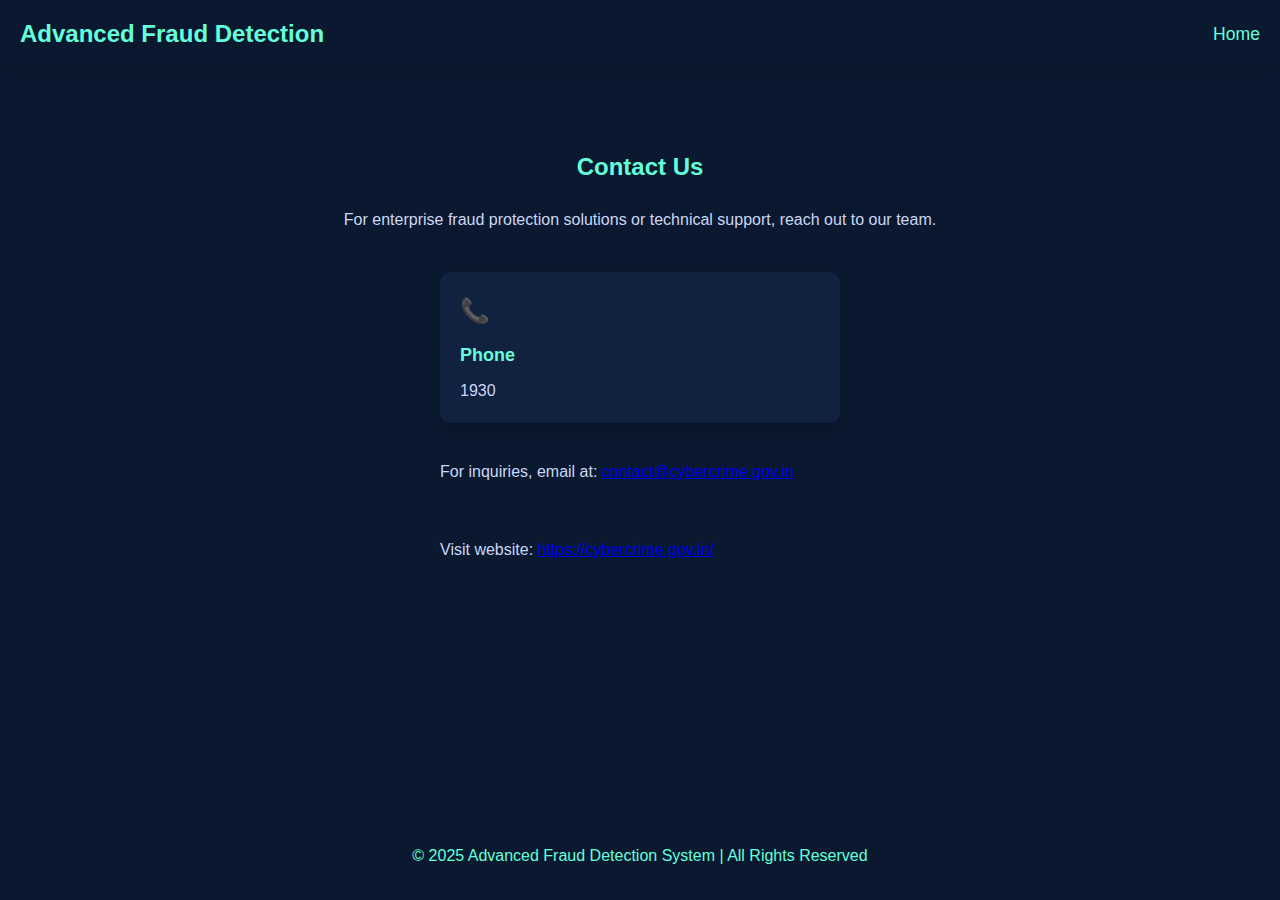
<file: contactus.html>
<!DOCTYPE html>
<html lang="en">
<head>
    <meta charset="UTF-8">
    <meta name="viewport" content="width=device-width, initial-scale=1.0">
    <title>Fraud Detection System - Contact Us</title>
    <link rel="stylesheet" href="https://cdnjs.cloudflare.com/ajax/libs/font-awesome/6.4.0/css/all.min.css">
    <link rel="shortcut icon" href="fraud-detection-icon.svg" type="image/x-icon">
    <style>
        /* Base styles from your existing site */
        body {
            font-family: 'Segoe UI', Tahoma, Geneva, Verdana, sans-serif;
            background-color: #0a192f;
            color: #ccd6f6;
            margin: 0;
            padding: 0;
            line-height: 1.6;
        }

        /* Navbar styles */
        .navbar {
            background-color: #0a192f;
            padding: 15px 20px;
            display: flex;
            justify-content: space-between;
            align-items: center;
            box-shadow: 0 2px 10px rgba(0, 0, 0, 0.1);
        }

        .navbar h1 {
            margin: 0;
            font-size: 1.5rem;
            color: #64ffda;
        }

        .nav-links {
            list-style: none;
            display: flex;
            gap: 20px;
            margin: 0;
            padding: 0;
        }

        .nav-links li a {
            color: #64ffda;
            text-decoration: none;
            font-size: 1.1rem;
            transition: color 0.3s ease;
        }

        .nav-links li a:hover {
            color: #4ec3a5;
        }

        .hamburger {
            display: none;
            font-size: 1.5rem;
            color: #64ffda;
            cursor: pointer;
        }

        @media screen and (max-width: 768px) {
            .nav-links {
                display: none;
                flex-direction: column;
                position: absolute;
                top: 60px;
                left: 0;
                background-color: #0a192f;
                width: 100%;
                padding: 20px;
                box-shadow: 0 2px 10px rgba(0, 0, 0, 0.1);
            }

            .nav-links.show {
                display: flex;
            }

            .hamburger {
                display: block;
            }
        }

        /* Contact section styles */
        h2 {
            color: #64ffda;
            text-align: center;
            margin-bottom: 20px;
        }

        .contact {
            max-width: 1200px;
            margin: 0 auto;
            padding: 60px 20px;
        }

        .contact > p {
            text-align: center;
            margin-bottom: 40px;
        }

        /* Contact Section Styling */
        .contact-container {
            display: flex;
            flex-wrap: wrap;
            gap: 40px;
            justify-content: center;
            margin-top: 40px;
        }

        .contact-info {
            flex: 1;
            min-width: 300px;
            max-width: 400px;
            display: flex;
            flex-direction: column;
            gap: 20px;
        }

        .info-card {
            background: #112240;
            padding: 20px;
            border-radius: 10px;
            box-shadow: 0 5px 15px rgba(0, 0, 0, 0.2);
        }

        .info-icon {
            font-size: 24px;
            margin-bottom: 10px;
            color: #64ffda;
        }

        .info-card h3 {
            font-size: 18px;
            margin: 0 0 10px 0;
            color: #64ffda;
        }

        .info-card p {
            margin: 0;
            line-height: 1.5;
        }

        /* Footer styles */
        footer {
            background-color: #0a192f;
            color: #64ffda;
            text-align: center;
            padding: 15px 0;
            position: fixed;
            bottom: 0;
            width: 100%;
        }

        /* Responsive adjustments */
        @media screen and (max-width: 768px) {
            .contact-container {
                flex-direction: column;
            }
            
            .contact-info {
                max-width: 100%;
            }
        }
    </style>
</head>
<body>
    <!-- Navbar -->
    <nav class="navbar">
        <h1>Advanced Fraud Detection</h1>
        <ul class="nav-links">
            <li><a href="index.html">Home</a></li>
        </ul>
        <div class="hamburger">☰</div>
    </nav>

    <!-- Contact Section -->
    <section id="contact" class="contact">
        <h2>Contact Us</h2>
        <p>For enterprise fraud protection solutions or technical support, reach out to our team.</p>
        
        <div class="contact-container">
            <div class="contact-info">
                
                <div class="info-card">
                    <div class="info-icon">📞</div>
                    <h3>Phone</h3>
                    <p> 1930</p>
                </div> 
               
                <p>For inquiries, email at: 
                    <a href="mailto:contact@cybercrime.gov.in?subject=Cybercrime Inquiry">
                        contact@cybercrime.gov.in
                    </a>
                </p>
                <p>Visit website: 
                    <a href="https://cybercrime.gov.in/">https://cybercrime.gov.in/</a>
                </p>

            </div>
        </div>
    </section>

    <!-- Footer -->
    <footer>
        <p>© 2025 Advanced Fraud Detection System | All Rights Reserved</p>
    </footer>

    <script>
        document.addEventListener("DOMContentLoaded", () => {
            // Hamburger Menu Toggle
            const hamburger = document.querySelector('.hamburger');
            const navLinks = document.querySelector('.nav-links');

            hamburger.addEventListener('click', () => {
                navLinks.classList.toggle('show');
            });
        });
    </script>
</body>
</html>
</file>
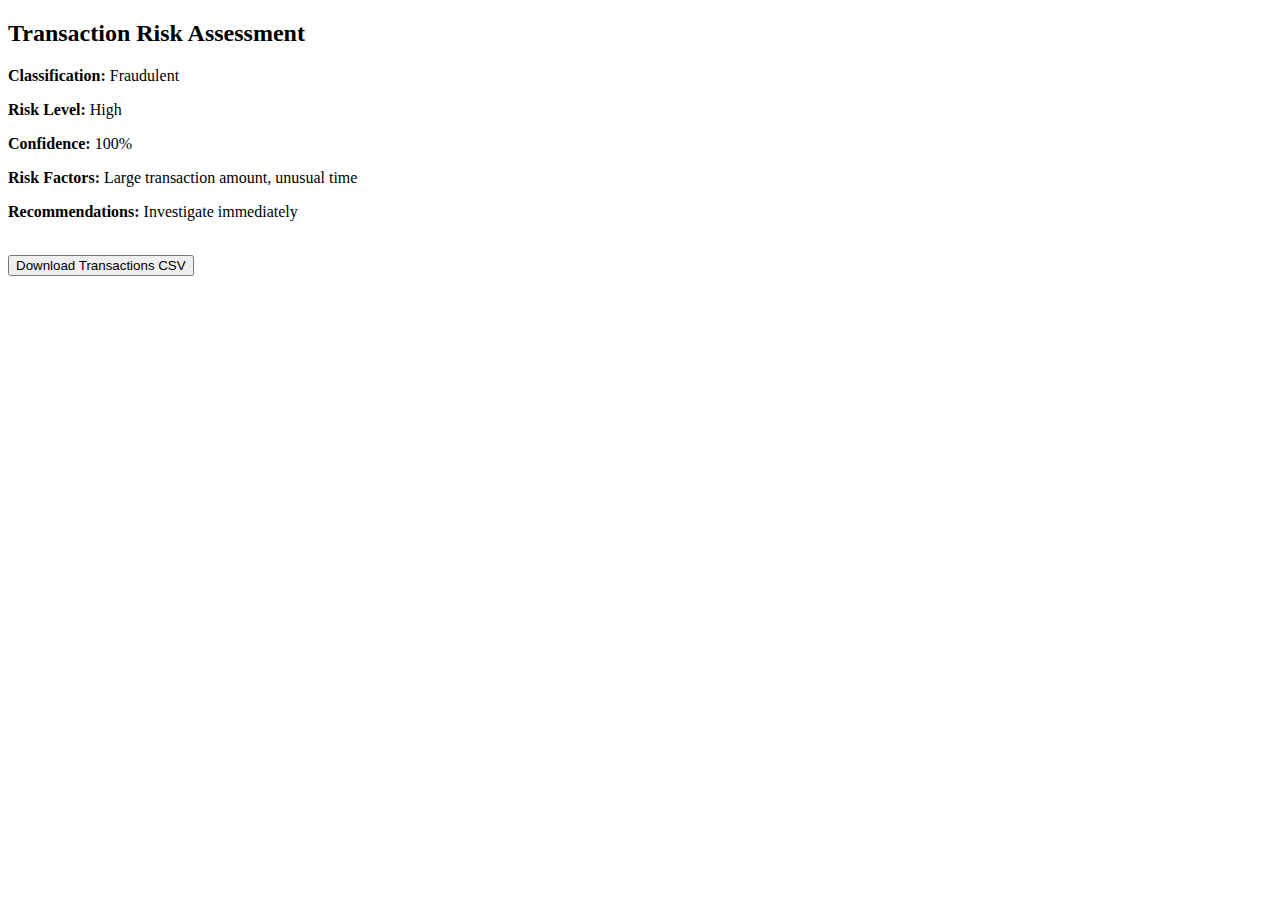
<file: csv.html>
<!DOCTYPE html>
<html>
<head>
    <title>Download Transactions</title>
</head>
<body>
    <h2>Transaction Risk Assessment</h2>
    <p><strong>Classification:</strong> Fraudulent</p>
    <p><strong>Risk Level:</strong> High</p>
    <p><strong>Confidence:</strong> 100%</p>
    <p><strong>Risk Factors:</strong> Large transaction amount, unusual time</p>
    <p><strong>Recommendations:</strong> Investigate immediately</p>
    
    <br>
    <button onclick="downloadCSV()">Download Transactions CSV</button>

    <script>
        function downloadCSV() {
            const csvContent = `transaction_id,amount,date,time,fraud,location,type
1,100.50,01/04/2025,12:00,0,IN,online
2,1500.75,02/04/2025,23:00,1,US,atm
3,45.20,03/04/2025,09:15,0,UK,pos
4,2000.00,04/04/2025,02:30,1,IN,online
5,300.25,05/04/2025,15:45,0,US,pos
6,999.99,06/04/2025,20:00,1,UK,atm
7,75.60,07/04/2025,10:30,0,IN,online
8,1200.40,08/04/2025,03:15,1,US,online
9,50.00,09/04/2025,14:00,0,UK,pos
10,2500.00,10/04/2025,01:00,1,IN,atm`;

            // Create a blob with the CSV content
            const blob = new Blob([csvContent], { type: 'text/csv;charset=utf-8;' });
            
            // Create a temporary link element
            const link = document.createElement('a');
            const url = URL.createObjectURL(blob);
            
            // Set the download attribute and filename
            link.setAttribute('href', url);
            link.setAttribute('download', 'transactions.csv');
            
            // Append to body, click, and remove
            document.body.appendChild(link);
            link.click();
            document.body.removeChild(link);
            
            // Clean up the URL object
            URL.revokeObjectURL(url);
        }
    </script>
</body>
</html>
</file>
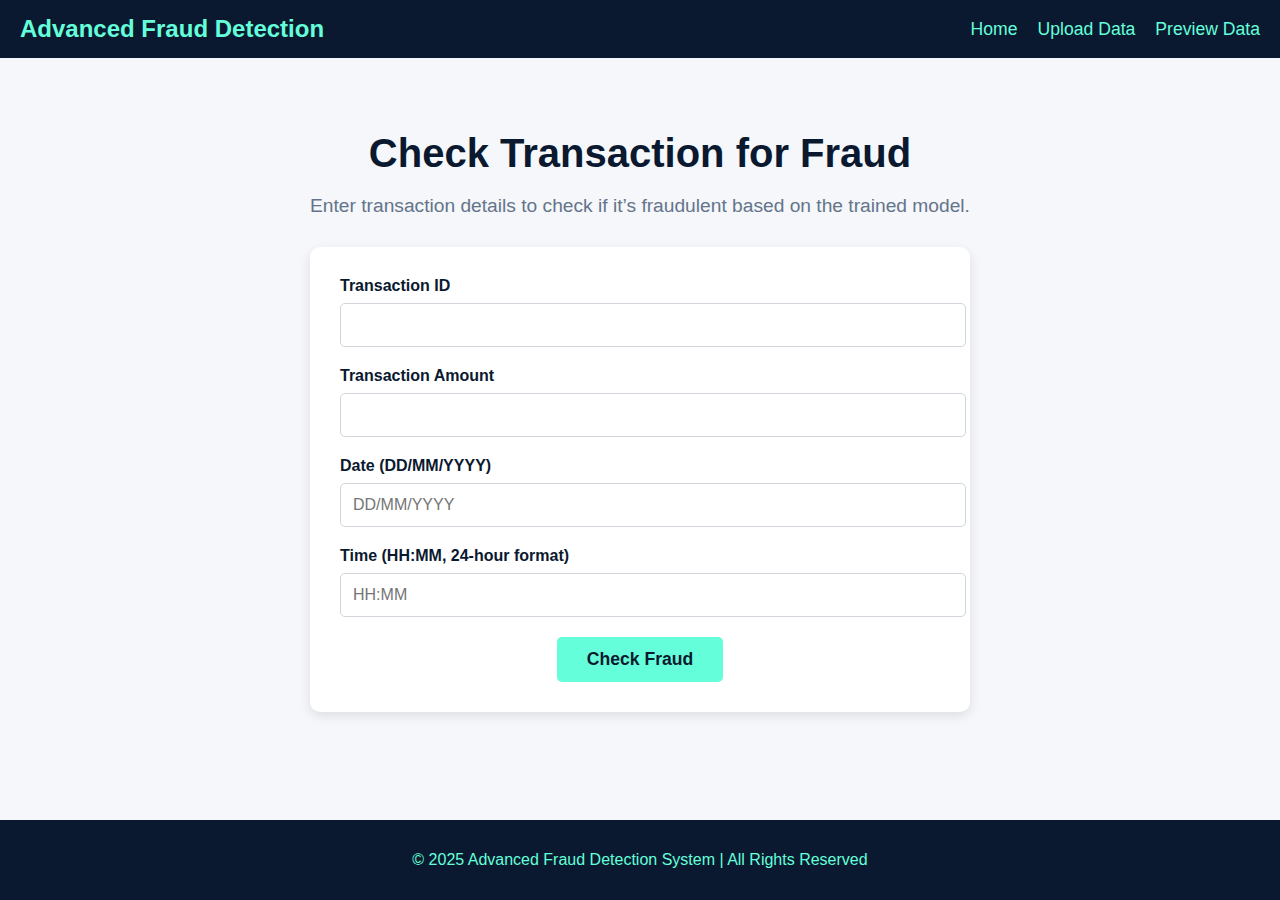
<file: fraud_check.html>
<!DOCTYPE html>
<html lang="en">
<head>
    <meta charset="UTF-8">
    <meta name="viewport" content="width=device-width, initial-scale=1.0">
    <title>Fraud Detection Form</title>
    <link rel="stylesheet" href="https://cdnjs.cloudflare.com/ajax/libs/font-awesome/6.4.0/css/all.min.css">
    <link rel="shortcut icon" href="fraud-detection-icon.svg" type="image/x-icon">
    <style>
        /* [Previous CSS remains unchanged] */
        body { font-family: 'Arial', sans-serif; margin: 0; padding: 0; background-color: #f5f7fa; color: #0a192f; }
        .navbar { background-color: #0a192f; padding: 15px 20px; display: flex; justify-content: space-between; align-items: center; box-shadow: 0 2px 10px rgba(0, 0, 0, 0.1); }
        .navbar h1 { margin: 0; font-size: 1.5rem; color: #64ffda; }
        .nav-links { list-style: none; display: flex; gap: 20px; margin: 0; padding: 0; }
        .nav-links li a { color: #64ffda; text-decoration: none; font-size: 1.1rem; transition: color 0.3s ease; }
        .nav-links li a:hover { color: #4ec3a5; }
        .hamburger { display: none; font-size: 1.5rem; color: #64ffda; cursor: pointer; }
        @media screen and (max-width: 768px) {
            .nav-links { display: none; flex-direction: column; position: absolute; top: 60px; left: 0; background-color: #0a192f; width: 100%; padding: 20px; box-shadow: 0 2px 10px rgba(0, 0, 0, 0.1); }
            .nav-links.show { display: flex; }
            .hamburger { display: block; }
        }
        .form-section { padding: 40px 20px; text-align: center; background-color: #f5f7fa; }
        .form-section h2 { font-size: 2.5rem; margin-bottom: 10px; color: #0a192f; }
        .form-section p { font-size: 1.2rem; margin-bottom: 30px; color: #64748b; }
        #transactionForm { max-width: 600px; margin: 0 auto; background-color: #fff; padding: 30px; border-radius: 10px; box-shadow: 0 4px 12px rgba(0, 0, 0, 0.1); }
        .form-group { margin-bottom: 20px; text-align: left; }
        .form-group label { display: block; font-size: 1rem; font-weight: 600; margin-bottom: 8px; color: #0a192f; }
        .form-group input { width: 100%; padding: 12px; font-size: 1rem; border: 1px solid #d1d5db; border-radius: 5px; transition: border-color 0.3s ease; }
        .form-group input:focus { outline: none; border-color: #64ffda; box-shadow: 0 0 5px rgba(100, 255, 218, 0.3); }
        .btn { padding: 12px 30px; background-color: #64ffda; color: #0a192f; border: none; border-radius: 5px; font-size: 1.1rem; font-weight: 600; cursor: pointer; transition: all 0.3s ease; }
        .btn:hover { background-color: #4ec3a5; transform: translateY(-3px); box-shadow: 0 5px 15px rgba(100, 255, 218, 0.3); }
        .loading-indicator { display: flex; flex-direction: column; align-items: center; margin-top: 20px; }
        .spinner { width: 40px; height: 40px; border: 4px solid #f3f3f3; border-top: 4px solid #64ffda; border-radius: 50%; animation: spin 1s linear infinite; }
        @keyframes spin { 0% { transform: rotate(0deg); } 100% { transform: rotate(360deg); } }
        .loading-indicator p { margin-top: 10px; font-size: 1rem; color: #64748b; }
        .notification { max-width: 600px; margin: 20px auto; padding: 15px; border-radius: 5px; text-align: center; font-size: 1rem; }
        .notification.success { background-color: #d4edda; color: #155724; }
        .notification.error { background-color: #f8d7da; color: #721c24; }
        .result-container { max-width: 600px; margin: 20px auto; background-color: #fff; padding: 20px; border-radius: 10px; box-shadow: 0 4px 12px rgba(0, 0, 0, 0.1); display: none; }
        .result-header { display: flex; justify-content: space-between; align-items: center; margin-bottom: 20px; }
        .result-header h3 { font-size: 1.5rem; color: #0a192f; }
        .badge { padding: 5px 15px; border-radius: 20px; font-size: 0.9rem; font-weight: 600; }
        .result-details { display: grid; grid-template-columns: 1fr 1fr; gap: 10px; margin-bottom: 20px; }
        .detail-item { font-size: 1rem; color: #64748b; }
        .detail-item strong { color: #0a192f; }
        .risk-gauge-container { margin-bottom: 20px; }
        .risk-gauge { width: 100%; height: 10px; background-color: #e5e7eb; border-radius: 5px; overflow: hidden; }
        .risk-gauge-fill { height: 100%; transition: width 0.5s ease; }
        .risk-labels { display: flex; justify-content: space-between; font-size: 0.9rem; color: #64748b; margin-top: 5px; }
        footer { background-color: #0a192f; color: #64ffda; text-align: center; padding: 15px 0; position: fixed; bottom: 0; width: 100%; }
    </style>
</head>
<body>
    <nav class="navbar">
        <h1>Advanced Fraud Detection</h1>
        <ul class="nav-links">
            <li><a href="index.html">Home</a></li>
            <li><a href="index.html#upload">Upload Data</a></li>
            <li><a href="transaction.html">Preview Data</a></li>
        </ul>
        <div class="hamburger">☰</div>
    </nav>

    <section class="form-section">
        <h2>Check Transaction for Fraud</h2>
        <p>Enter transaction details to check if it’s fraudulent based on the trained model.</p>
        
        <form id="transactionForm">
            <div class="form-group">
                <label for="transactionId">Transaction ID</label>
                <input type="text" id="transactionId" name="transactionId" required>
            </div>
            <div class="form-group">
                <label for="transactionAmount">Transaction Amount</label>
                <input type="number" id="transactionAmount" name="amount" step="0.01" required>
            </div>
            <div class="form-group">
                <label for="transactionDate">Date (DD/MM/YYYY)</label>
                <input type="text" id="transactionDate" name="date" placeholder="DD/MM/YYYY" pattern="\d{2}/\d{2}/\d{4}" required>
            </div>
            <div class="form-group">
                <label for="transactionTime">Time (HH:MM, 24-hour format)</label>
                <input type="text" id="transactionTime" name="time" placeholder="HH:MM" pattern="\d{2}:\d{2}" required>
            </div>
            <button type="submit" class="btn">Check Fraud</button>
        </form>

        <div id="loadingIndicator" class="loading-indicator" style="display: none;">
            <div class="spinner"></div>
            <p>Processing transaction...</p>
        </div>

        <div id="notification" class="notification" style="display: none;"></div>

        <div id="resultContainer" class="result-container">
            <div id="resultHeader" class="result-header">
                <h3 id="resultTitle">Result</h3>
                <span id="resultBadge" class="badge">Unknown</span>
            </div>
            <div class="result-details">
                <div class="detail-item">
                    <strong>Risk Level:</strong>
                    <span id="riskLevel">Unknown</span>
                </div>
                <div class="detail-item">
                    <strong>Confidence:</strong>
                    <span id="confidence">0%</span>
                </div>
            </div>

            <div class="risk-gauge-container">
                <div class="risk-gauge">
                    <div id="riskGaugeFill" class="risk-gauge-fill" style="width: 0%"></div>
                </div>
                <div class="risk-labels">
                    <span>Low Risk</span>
                    <span>Medium Risk</span>
                    <span>High Risk</span>
                </div>
            </div>

            <div class="detail-item">
                <strong>Risk Factors:</strong>
                <span id="riskFactors">None</span>
            </div>
            <div class="detail-item">
                <strong>Recommendations:</strong>
                <span id="recommendations">None</span>
            </div>
        </div>
    </section>

    <footer>
        <p>© 2025 Advanced Fraud Detection System | All Rights Reserved</p>
    </footer>

    <script>
        document.addEventListener("DOMContentLoaded", () => {
            const hamburger = document.querySelector('.hamburger');
            const navLinks = document.querySelector('.nav-links');

            hamburger.addEventListener('click', () => {
                navLinks.classList.toggle('show');
            });

            const transactionForm = document.getElementById("transactionForm");
            const loadingIndicator = document.getElementById("loadingIndicator");
            const notification = document.getElementById("notification");
            const resultContainer = document.getElementById("resultContainer");

            async function tryFetch(url, options) {
                try {
                    const response = await fetch(url, options);
                    if (!response.ok) throw new Error(`HTTP error! status: ${response.status}`);
                    return await response.json();
                } catch (error) {
                    throw error;
                }
            }

            transactionForm.addEventListener("submit", async (event) => {
                event.preventDefault();

                loadingIndicator.style.display = "flex";
                notification.style.display = "none";
                resultContainer.style.display = "none";

                const formData = new FormData(transactionForm);
                const transactionData = {
                    transaction_id: formData.get("transactionId"),
                    amount: parseFloat(formData.get("amount")),
                    date: formData.get("date"),
                    time: formData.get("time")
                };

                try {
                    const result = await tryFetch(`http://127.0.0.1:5000/predict`, {
                        method: "POST",
                        headers: { "Content-Type": "application/json" },
                        body: JSON.stringify(transactionData)
                    });

                    loadingIndicator.style.display = "none";

                    if (result.error) {
                        showNotification(result.error, "error");
                    } else {
                        displayResult(result);
                    }
                } catch (error) {
                    loadingIndicator.style.display = "none";
                    showNotification(`Server connection failed: ${error.message}`, "error");
                }
            });

            function displayResult(data) {
                resultContainer.style.display = "block";

                document.getElementById("resultTitle").innerText = data.prediction === "Fraud" ? "Non-Fraudulent" : "Fraudulent";
                document.getElementById("resultBadge").innerText = data.risk_level;
                document.getElementById("resultBadge").style.backgroundColor = getColorForRiskLevel(data.color);

                document.getElementById("riskLevel").innerText = data.risk_level;
                document.getElementById("confidence").innerText = `${data.confidence}%`;
                document.getElementById("riskGaugeFill").style.width = `${data.confidence}%`;
                document.getElementById("riskGaugeFill").style.backgroundColor = getColorForRiskLevel(data.color);

                document.getElementById("riskFactors").innerText = data.risk_factors.length > 0 ? data.risk_factors.join(", ") : "None";
                document.getElementById("recommendations").innerText = data.recommendations.length > 0 ? data.recommendations.join(", ") : "None";
            }

            function getColorForRiskLevel(color) {
                switch (color) {
                    case "green": return "#64ffda";
                    case "orange": return "#ffb347";
                    case "red": return "#ff6464";
                    default: return "#64ffda";
                }
            }

            function showNotification(message, type) {
                notification.textContent = message;
                notification.className = `notification ${type}`;
                notification.style.display = "block";
            }
        });
    </script>
</body>
</html>
</file>
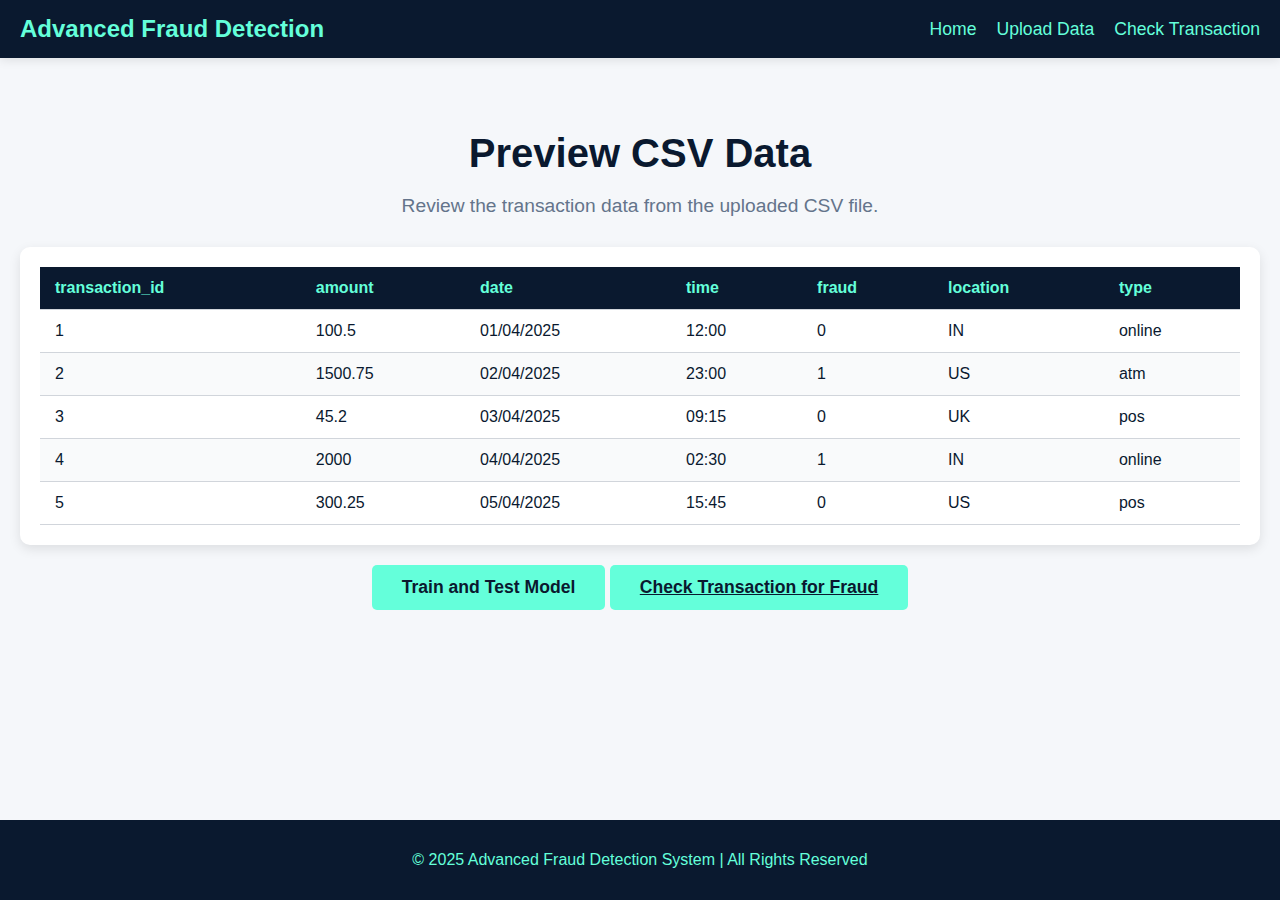
<file: transaction.html>
<!DOCTYPE html>
<html lang="en">
<head>
    <meta charset="UTF-8">
    <meta name="viewport" content="width=device-width, initial-scale=1.0">
    <title>Preview CSV Data</title>
    <link rel="stylesheet" href="https://cdnjs.cloudflare.com/ajax/libs/font-awesome/6.4.0/css/all.min.css">
    <link rel="shortcut icon" href="fraud-detection-icon.svg" type="image/x-icon">
    <style>
        /* Existing styles remain unchanged */
        body {
            font-family: 'Arial', sans-serif;
            margin: 0;
            padding: 0;
            background-color: #f5f7fa;
            color: #0a192f;
        }

        .navbar {
            background-color: #0a192f;
            padding: 15px 20px;
            display: flex;
            justify-content: space-between;
            align-items: center;
            box-shadow: 0 2px 10px rgba(0, 0, 0, 0.1);
        }

        .navbar h1 {
            margin: 0;
            font-size: 1.5rem;
            color: #64ffda;
        }

        .nav-links {
            list-style: none;
            display: flex;
            gap: 20px;
            margin: 0;
            padding: 0;
        }

        .nav-links li a {
            color: #64ffda;
            text-decoration: none;
            font-size: 1.1rem;
            transition: color 0.3s ease;
        }

        .nav-links li a:hover {
            color: #4ec3a5;
        }

        .hamburger {
            display: none;
            font-size: 1.5rem;
            color: #64ffda;
            cursor: pointer;
        }

        @media screen and (max-width: 768px) {
            .nav-links {
                display: none;
                flex-direction: column;
                position: absolute;
                top: 60px;
                left: 0;
                background-color: #0a192f;
                width: 100%;
                padding: 20px;
                box-shadow: 0 2px 10px rgba(0, 0, 0, 0.1);
            }

            .nav-links.show {
                display: flex;
            }

            .hamburger {
                display: block;
            }
        }

        .preview-section {
            padding: 40px 20px;
            text-align: center;
        }

        .preview-section h2 {
            font-size: 2.5rem;
            margin-bottom: 10px;
            color: #0a192f;
        }

        .preview-section p {
            font-size: 1.2rem;
            margin-bottom: 30px;
            color: #64748b;
        }

        .csv-table-container {
            max-width: 1200px;
            margin: 0 auto;
            background-color: #fff;
            padding: 20px;
            border-radius: 10px;
            box-shadow: 0 4px 12px rgba(0, 0, 0, 0.1);
            overflow-x: auto;
        }

        .csv-table {
            width: 100%;
            border-collapse: collapse;
            font-size: 1rem;
        }

        .csv-table th,
        .csv-table td {
            padding: 12px 15px;
            text-align: left;
            border-bottom: 1px solid #d1d5db;
        }

        .csv-table th {
            background-color: #0a192f;
            color: #64ffda;
            font-weight: 600;
        }

        .csv-table tr:nth-child(even) {
            background-color: #f9fafb;
        }

        .csv-table tr:hover {
            background-color: #e6f0fa;
        }

        .btn {
            padding: 12px 30px;
            background-color: #64ffda;
            color: #0a192f;
            border: none;
            border-radius: 5px;
            font-size: 1.1rem;
            font-weight: 600;
            cursor: pointer;
            transition: all 0.3s ease;
            margin-top: 20px;
        }

        .btn:hover {
            background-color: #4ec3a5;
            transform: translateY(-3px);
            box-shadow: 0 5px 15px rgba(100, 255, 218, 0.3);
        }

        .loading-indicator {
            display: flex;
            flex-direction: column;
            align-items: center;
            margin-top: 20px;
        }

        .spinner {
            width: 40px;
            height: 40px;
            border: 4px solid #f3f3f3;
            border-top: 4px solid #64ffda;
            border-radius: 50%;
            animation: spin 1s linear infinite;
        }

        @keyframes spin {
            0% { transform: rotate(0deg); }
            100% { transform: rotate(360deg); }
        }

        .loading-indicator p {
            margin-top: 10px;
            font-size: 1rem;
            color: #64748b;
        }

        .notification {
            max-width: 600px;
            margin: 20px auto;
            padding: 15px;
            border-radius: 5px;
            text-align: center;
            font-size: 1rem;
        }

        .notification.success {
            background-color: #d4edda;
            color: #155724;
        }

        .notification.error {
            background-color: #f8d7da;
            color: #721c24;
        }

        .result-container {
            max-width: 600px;
            margin: 20px auto;
            background-color: #fff;
            padding: 20px;
            border-radius: 10px;
            box-shadow: 0 4px 12px rgba(0, 0, 0, 0.1);
        }

        .result-header {
            display: flex;
            justify-content: space-between;
            align-items: center;
            margin-bottom: 20px;
        }

        .result-header h3 {
            font-size: 1.5rem;
            color: #0a192f;
        }

        .badge {
            padding: 5px 15px;
            border-radius: 20px;
            font-size: 0.9rem;
            font-weight: 600;
        }

        .result-details {
            display: grid;
            grid-template-columns: 1fr 1fr;
            gap: 10px;
            margin-bottom: 20px;
        }

        .detail-item {
            font-size: 1rem;
            color: #64748b;
        }

        .detail-item strong {
            color: #0a192f;
        }

        .risk-gauge-container {
            margin-bottom: 20px;
        }

        .risk-gauge {
            width: 100%;
            height: 10px;
            background-color: #e5e7eb;
            border-radius: 5px;
            overflow: hidden;
        }

        .risk-gauge-fill {
            height: 100%;
            transition: width 0.5s ease;
        }

        .risk-labels {
            display: flex;
            justify-content: space-between;
            font-size: 0.9rem;
            color: #64748b;
            margin-top: 5px;
        }

        footer {
            background-color: #0a192f;
            color: #64ffda;
            text-align: center;
            padding: 15px 0;
            position: fixed;
            bottom: 0;
            width: 100%;
        }
    </style>
</head>
<body>
    <!-- Navbar -->
    <nav class="navbar">
        <h1>Advanced Fraud Detection</h1>
        <ul class="nav-links">
            <li><a href="index.html">Home</a></li>
            <li><a href="index.html#upload">Upload Data</a></li>
            <li><a href="fraud_check.html">Check Transaction</a></li>
        </ul>
        <div class="hamburger">☰</div>
    </nav>

    <!-- Preview Section -->
    <section class="preview-section">
        <h2>Preview CSV Data</h2>
        <p>Review the transaction data from the uploaded CSV file.</p>
        
        <div id="loadingIndicator" class="loading-indicator" style="display: none;">
            <div class="spinner"></div>
            <p>Loading data...</p>
        </div>
        
        <div id="notification" class="notification" style="display: none;"></div>
        
        <div id="csvTableContainer" class="csv-table-container" style="display: none;">
            <table id="csvTable" class="csv-table">
                <thead>
                    <tr id="tableHeader"></tr>
                </thead>
                <tbody id="tableBody"></tbody>
            </table>
        </div>
        
        <button id="trainTestBtn" class="btn" style="display: none;">Train and Test Model</button>
        <a href="fraud_check.html" class="btn" id="checkFraudBtn" style="display: none;">Check Transaction for Fraud</a>
        
        <div id="resultContainer" class="result-container" style="display: none;">
            <div id="resultHeader" class="result-header">
                <h3 id="resultTitle">Test Result</h3>
                <span id="resultBadge" class="badge">High</span>
            </div>
            <div class="result-details">
                <div class="detail-item">
                    <strong>Risk Level:</strong>
                    <span id="riskLevel">High</span>
                </div>
                <div class="detail-item">
                    <strong>Confidence:</strong>
                    <span id="confidence">100%</span>
                </div>
            </div>
            
            <div class="risk-gauge-container">
                <div class="risk-gauge">
                    <div id="riskGaugeFill" class="risk-gauge-fill" style="width: 100%; background-color: #ff6464;"></div>
                </div>
                <div class="risk-labels">
                    <span>Low Risk</span>
                    <span>Medium Risk</span>
                    <span>High Risk</span>
                </div>
            </div>
            <div class="detail-item" id="riskFactors">Risk Factors: Large transaction amount, unusual time</div>
            <div class="detail-item" id="recommendations">Recommendations: Investigate immediately</div>
        </div>
    </section>

    <!-- Footer -->
    <footer>
        <p>© 2025 Advanced Fraud Detection System | All Rights Reserved</p>
    </footer>

    <script>
        document.addEventListener("DOMContentLoaded", async () => {
            const hamburger = document.querySelector('.hamburger');
            const navLinks = document.querySelector('.nav-links');
            const loadingIndicator = document.getElementById("loadingIndicator");
            const notification = document.getElementById("notification");
            const csvTableContainer = document.getElementById("csvTableContainer");
            const tableHeader = document.getElementById("tableHeader");
            const tableBody = document.getElementById("tableBody");
            const trainTestBtn = document.getElementById("trainTestBtn");
            const checkFraudBtn = document.getElementById("checkFraudBtn");
            const resultContainer = document.getElementById("resultContainer");
            const resultTitle = document.getElementById("resultTitle");
            const resultBadge = document.getElementById("resultBadge");
            const riskLevel = document.getElementById("riskLevel");
            const confidence = document.getElementById("confidence");
            const riskGaugeFill = document.getElementById("riskGaugeFill");
            const riskFactors = document.getElementById("riskFactors");
            const recommendations = document.getElementById("recommendations");

            hamburger.addEventListener('click', () => {
                navLinks.classList.toggle('show');
            });

            loadingIndicator.style.display = "flex";
            notification.style.display = "none";
            csvTableContainer.style.display = "none";
            trainTestBtn.style.display = "none";
            checkFraudBtn.style.display = "none";
            resultContainer.style.display = "none";

            // Simulate CSV data for preview (since no server is available)
            const sampleData = [
                { "transaction_id": 1, "amount": 100.50, "date": "01/04/2025", "time": "12:00", "fraud": 0, "location": "IN", "type": "online" },
                { "transaction_id": 2, "amount": 1500.75, "date": "02/04/2025", "time": "23:00", "fraud": 1, "location": "US", "type": "atm" },
                { "transaction_id": 3, "amount": 45.20, "date": "03/04/2025", "time": "09:15", "fraud": 0, "location": "UK", "type": "pos" },
                { "transaction_id": 4, "amount": 2000.00, "date": "04/04/2025", "time": "02:30", "fraud": 1, "location": "IN", "type": "online" },
                { "transaction_id": 5, "amount": 300.25, "date": "05/04/2025", "time": "15:45", "fraud": 0, "location": "US", "type": "pos" }
            ];

            loadingIndicator.style.display = "none";

            if (sampleData.length === 0) {
                showNotification("No data available to preview.", "error");
                return;
            }

            // Display the table
            csvTableContainer.style.display = "block";
            trainTestBtn.style.display = "inline-block";
            checkFraudBtn.style.display = "inline-block";

            // Set table headers
            const headers = Object.keys(sampleData[0]);
            headers.forEach(header => {
                const th = document.createElement("th");
                th.textContent = header;
                tableHeader.appendChild(th);
            });

            // Set table rows
            sampleData.forEach(row => {
                const tr = document.createElement("tr");
                headers.forEach(header => {
                    const td = document.createElement("td");
                    td.textContent = row[header];
                    tr.appendChild(td);
                });
                tableBody.appendChild(tr);
            });

            // Train and Test Model Button Handler
            trainTestBtn.addEventListener("click", async () => {
                loadingIndicator.style.display = "flex";
                notification.style.display = "none";
                resultContainer.style.display = "none";

                // Simulate training and testing result
                setTimeout(() => {
                    loadingIndicator.style.display = "none";
                    const testResult = {
                        prediction: "Fraudulent",
                        risk_level: "High",
                        confidence: 100,
                        color: "red",
                        risk_factors: ["Large transaction amount", "unusual time"],
                        recommendations: ["Investigate immediately"]
                    };
                    displayResult(testResult);
                }, 1000); // Simulate loading delay
            });

            function displayResult(data) {
                resultContainer.style.display = "block";
                resultTitle.innerText = data.prediction;
                resultBadge.innerText = data.risk_level;
                resultBadge.style.backgroundColor = getColorForRiskLevel(data.color);
                riskLevel.innerText = data.risk_level;
                confidence.innerText = `${data.confidence}%`;
                riskGaugeFill.style.width = `${data.confidence}%`;
                riskGaugeFill.style.backgroundColor = getColorForRiskLevel(data.color);
                riskFactors.innerText = `Risk Factors: ${data.risk_factors.join(", ") || "None"}`;
                recommendations.innerText = `Recommendations: ${data.recommendations.join(", ") || "None"}`;
            }

            function getColorForRiskLevel(color) {
                switch (color) {
                    case "green": return "#64ffda";
                    case "orange": return "#ffb347";
                    case "red": return "#ff6464";
                    default: return "#64ffda";
                }
            }

            function showNotification(message, type) {
                notification.textContent = message;
                notification.className = `notification ${type}`;
                notification.style.display = "block";
            }
        });
    </script>
</body>
</html>
</file>
